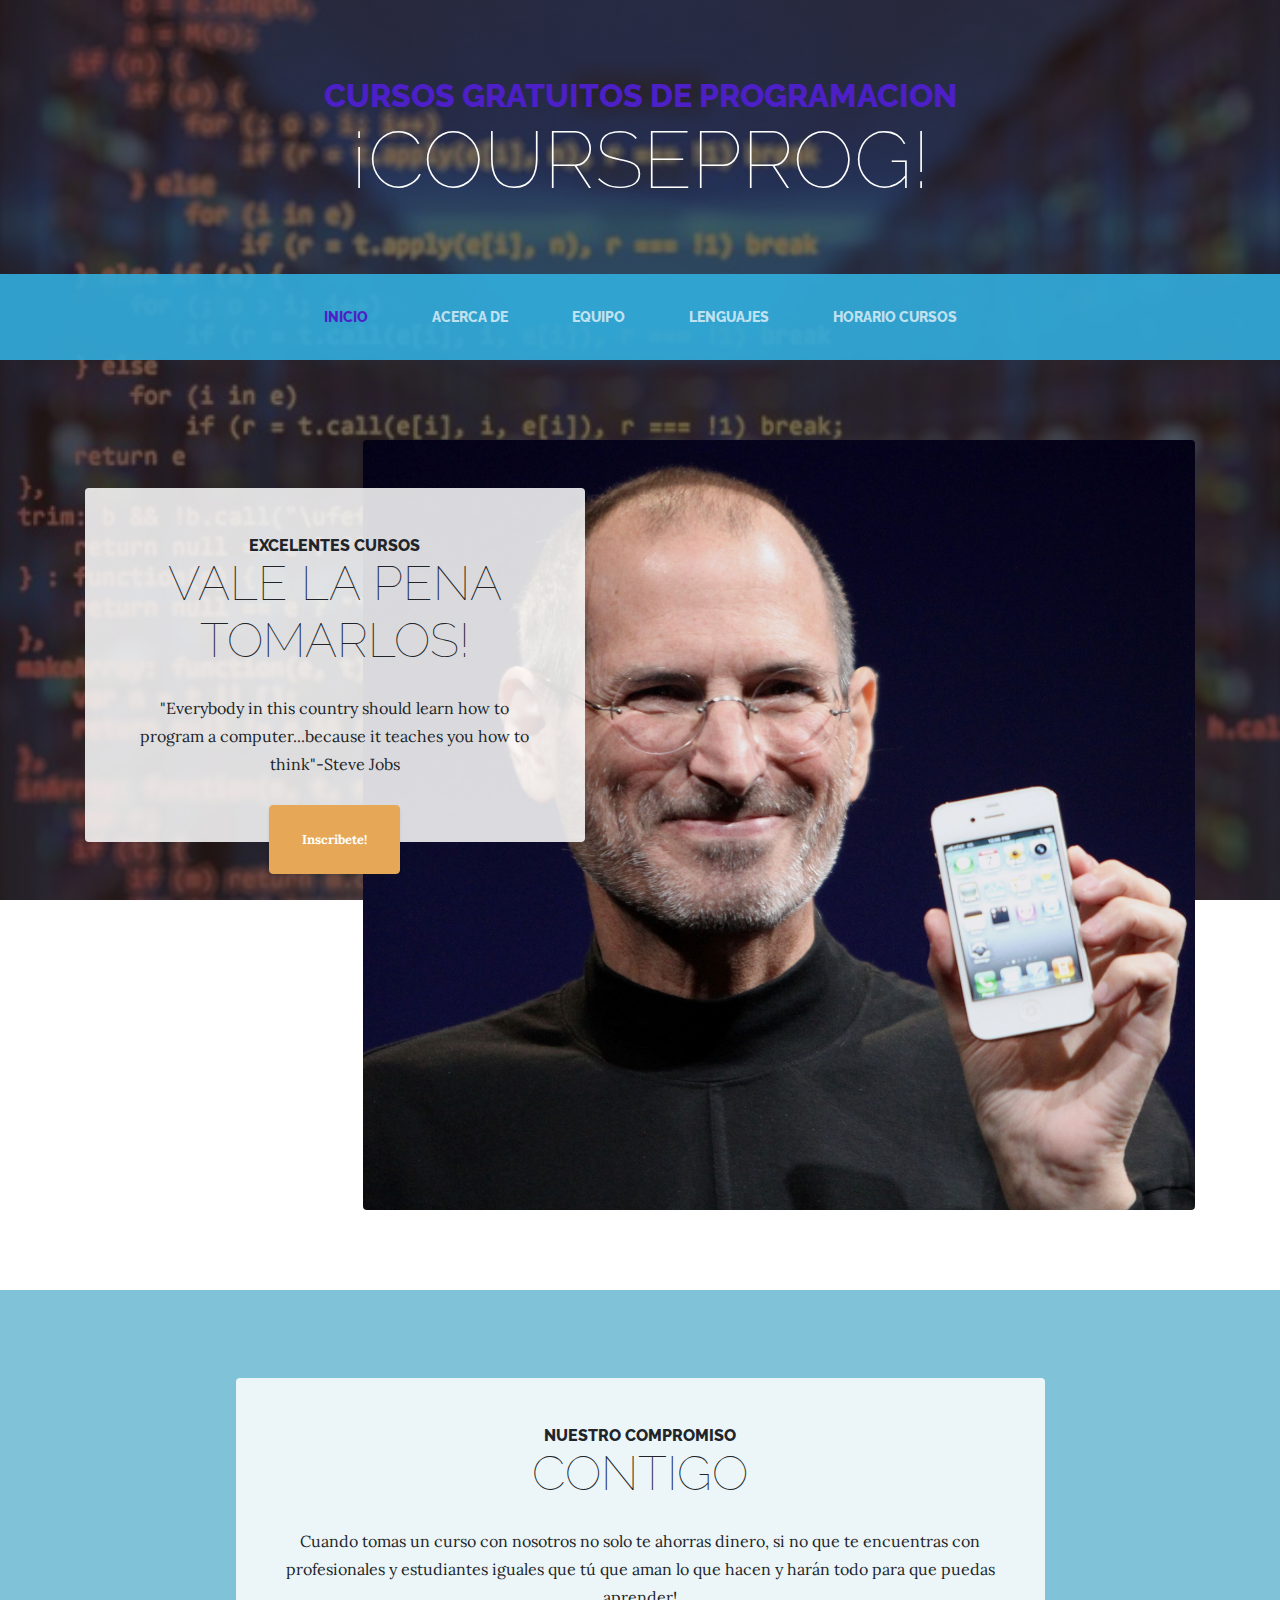
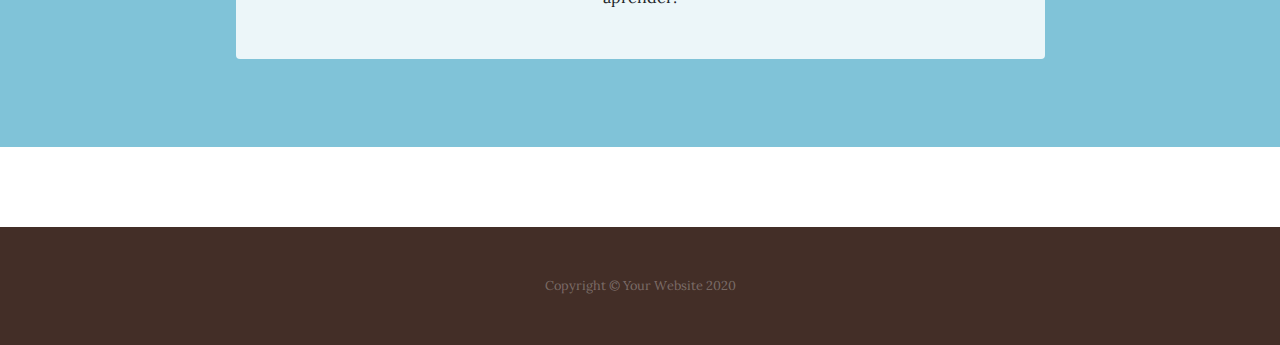
<file: index.html>
<!DOCTYPE html>
<html lang="en">

<head>

  <meta charset="utf-8">
  <meta name="viewport" content="width=device-width, initial-scale=1, shrink-to-fit=no">
  <meta name="description" content="">
  <meta name="author" content="">

  <title>Practica Web</title>

  <!-- Bootstrap core CSS -->
  <link href="vendor/bootstrap/css/bootstrap.min.css" rel="stylesheet">

  <!-- Custom fonts for this template -->
  <link href="https://fonts.googleapis.com/css?family=Raleway:100,100i,200,200i,300,300i,400,400i,500,500i,600,600i,700,700i,800,800i,900,900i" rel="stylesheet">
  <link href="https://fonts.googleapis.com/css?family=Lora:400,400i,700,700i" rel="stylesheet">

  <!-- Custom styles for this template -->
  <link href="css/business-casual.min.css" rel="stylesheet">

</head>

<body>

  <h1 class="site-heading text-center text-white d-none d-lg-block">
    <span class="site-heading-upper text-primary mb-3">Cursos gratuitos de programacion</span>
    <span class="site-heading-lower">¡Courseprog!</span>
  </h1>

  <!-- Navigation -->
  <nav class="navbar navbar-expand-lg navbar-dark py-lg-4" id="mainNav">
    <div class="container">
      <a class="navbar-brand text-uppercase text-expanded font-weight-bold d-lg-none" href="#">Start Bootstrap</a>
      <button class="navbar-toggler" type="button" data-toggle="collapse" data-target="#navbarResponsive" aria-controls="navbarResponsive" aria-expanded="false" aria-label="Toggle navigation">
        <span class="navbar-toggler-icon"></span>
      </button>
      <div class="collapse navbar-collapse" id="navbarResponsive">
        <ul class="navbar-nav mx-auto">
          <li class="nav-item active px-lg-4">
            <a class="nav-link text-uppercase text-expanded" href="index.html">Inicio
              <span class="sr-only">(current)</span>
            </a>
          </li>
          <li class="nav-item px-lg-4">
            <a class="nav-link text-uppercase text-expanded" href="about.html">Acerca de</a>
          </li>
          <li class="nav-item px-lg-4">
            <a class="nav-link text-uppercase text-expanded" href="team.html">Equipo</a>
          </li>
          <li class="nav-item px-lg-4">
            <a class="nav-link text-uppercase text-expanded" href="products.html">Lenguajes</a>
          </li>
          <li class="nav-item px-lg-4">
            <a class="nav-link text-uppercase text-expanded" href="store.html">Horario cursos</a>
          </li>
        </ul>
      </div>
    </div>
  </nav>

  <section class="page-section clearfix">
    <div class="container">
      <div class="intro">
        <img class="intro-img img-fluid mb-3 mb-lg-0 rounded" src="img/intro.jpg" alt="">
        <div class="intro-text left-0 text-center bg-faded p-5 rounded">
          <h2 class="section-heading mb-4">
            <span class="section-heading-upper">Excelentes cursos</span>
            <span class="section-heading-lower">Vale la pena tomarlos!</span>
          </h2>
          <p class="mb-3">"Everybody in this country should learn how to program a computer...because it teaches you how to think"-Steve Jobs
          </p>
          <div class="intro-button mx-auto">
            <a class="btn btn-primary btn-xl" href="#">Inscribete!</a>
          </div>
        </div>
      </div>
    </div>
  </section>

  <section class="page-section cta">
    <div class="container">
      <div class="row">
        <div class="col-xl-9 mx-auto">
          <div class="cta-inner text-center rounded">
            <h2 class="section-heading mb-4">
              <span class="section-heading-upper">Nuestro compromiso</span>
              <span class="section-heading-lower">contigo</span>
            </h2>
            <p class="mb-0">Cuando tomas un curso con nosotros no solo te ahorras dinero, si no que te encuentras con profesionales y estudiantes iguales que tú que aman lo que hacen y harán todo para que puedas aprender!</p>
          </div>
        </div>
      </div>
    </div>
  </section>

  <footer class="footer text-faded text-center py-5">
    <div class="container">
      <p class="m-0 small">Copyright &copy; Your Website 2020</p>
    </div>
  </footer>

  <!-- Bootstrap core JavaScript -->
  <script src="vendor/jquery/jquery.min.js"></script>
  <script src="vendor/bootstrap/js/bootstrap.bundle.min.js"></script>

</body>

</html>
</file>
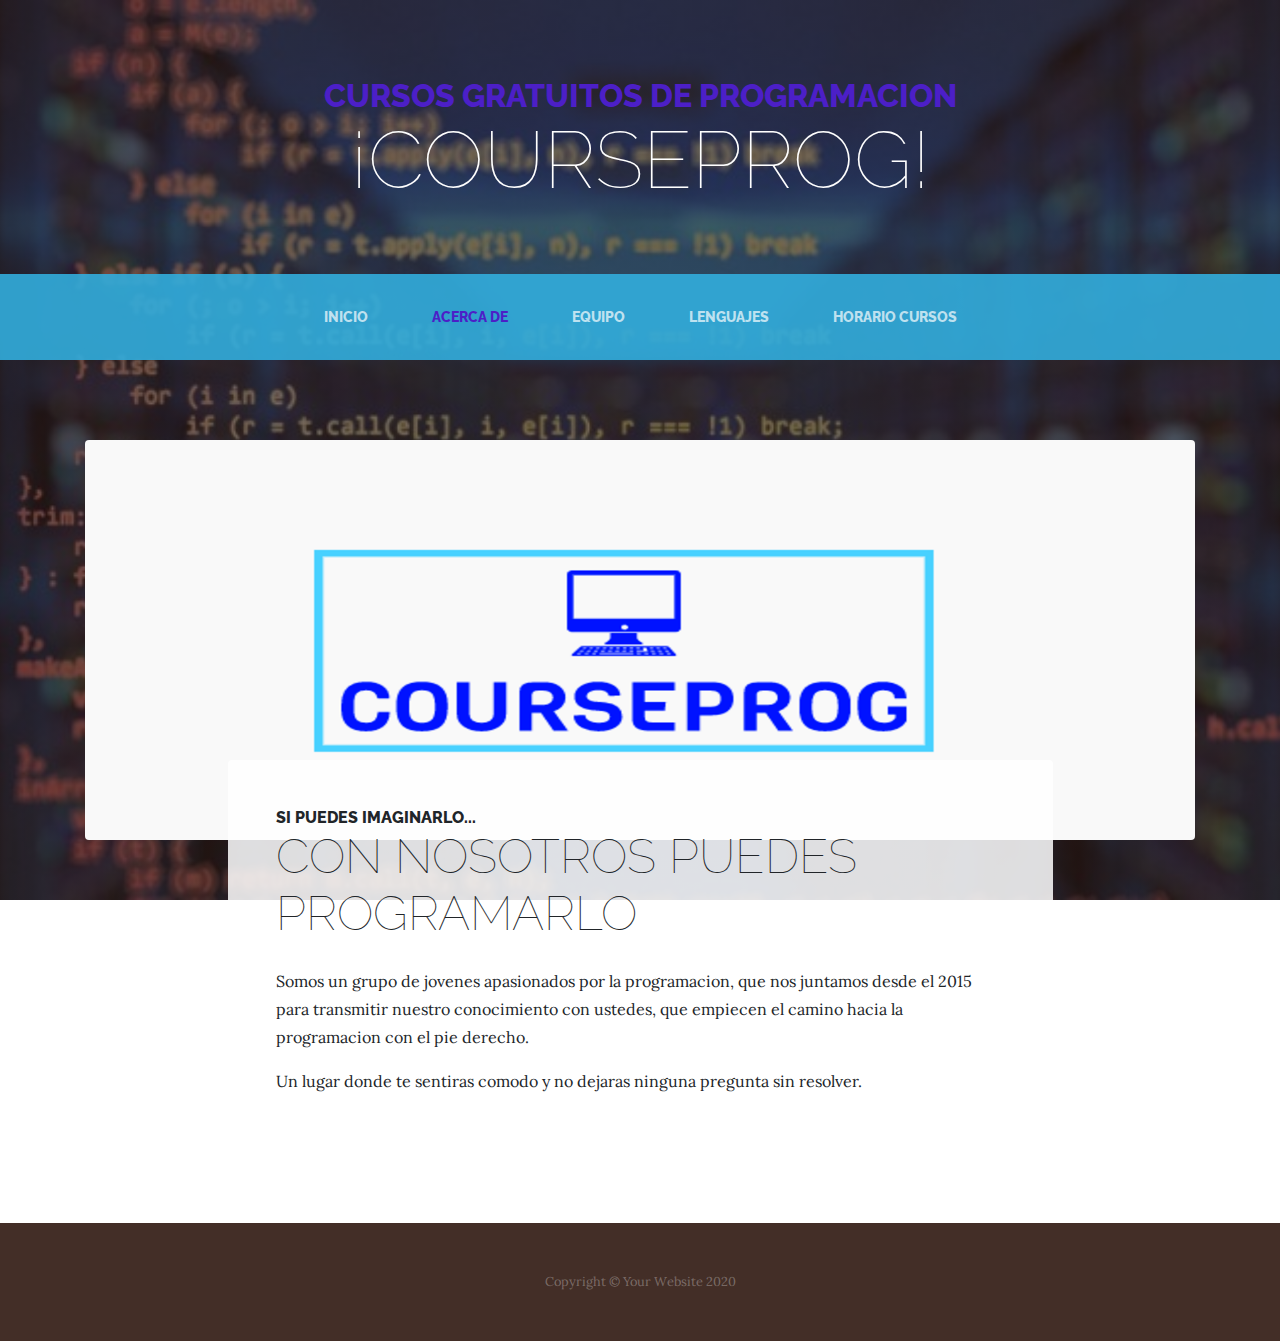
<file: about.html>
<!DOCTYPE html>
<html lang="en">

<head>

  <meta charset="utf-8">
  <meta name="viewport" content="width=device-width, initial-scale=1, shrink-to-fit=no">
  <meta name="description" content="">
  <meta name="author" content="">

  <title>Practica Web</title>

  <!-- Bootstrap core CSS -->
  <link href="vendor/bootstrap/css/bootstrap.min.css" rel="stylesheet">

  <!-- Custom fonts for this template -->
  <link href="https://fonts.googleapis.com/css?family=Raleway:100,100i,200,200i,300,300i,400,400i,500,500i,600,600i,700,700i,800,800i,900,900i" rel="stylesheet">
  <link href="https://fonts.googleapis.com/css?family=Lora:400,400i,700,700i" rel="stylesheet">

  <!-- Custom styles for this template -->
  <link href="css/business-casual.min.css" rel="stylesheet">

</head>

<body>

  <h1 class="site-heading text-center text-white d-none d-lg-block">
    <span class="site-heading-upper text-primary mb-3">Cursos gratuitos de programacion</span>
    <span class="site-heading-lower">¡Courseprog!</span>
  </h1>

  <!-- Navigation -->
  <nav class="navbar navbar-expand-lg navbar-dark py-lg-4" id="mainNav">
    <div class="container">
      <a class="navbar-brand text-uppercase text-expanded font-weight-bold d-lg-none" href="#">Start Bootstrap</a>
      <button class="navbar-toggler" type="button" data-toggle="collapse" data-target="#navbarResponsive" aria-controls="navbarResponsive" aria-expanded="false" aria-label="Toggle navigation">
        <span class="navbar-toggler-icon"></span>
      </button>
      <div class="collapse navbar-collapse" id="navbarResponsive">
        <ul class="navbar-nav mx-auto">
          <li class="nav-item px-lg-4">
            <a class="nav-link text-uppercase text-expanded" href="index.html">Inicio
              <span class="sr-only">(current)</span>
            </a>
          </li>
          <li class="nav-item active px-lg-4">
            <a class="nav-link text-uppercase text-expanded" href="about.html">Acerca de</a>
          </li>
          <!-- Se creo una una nueva pagina, lo mismo en todoas. -->
          <li class="nav-item px-lg-4">
            <a class="nav-link text-uppercase text-expanded" href="team.html">Equipo</a>
          </li>
          <li class="nav-item px-lg-4">
            <a class="nav-link text-uppercase text-expanded" href="products.html">Lenguajes</a>
          </li>
          <li class="nav-item px-lg-4">
            <a class="nav-link text-uppercase text-expanded" href="store.html">Horario cursos</a>
          </li>
        </ul>
      </div>
    </div>
  </nav>

  <section class="page-section about-heading">
    <div class="container">
      <img class="img-fluid rounded about-heading-img mb-3 mb-lg-0" src="img/logo.png" alt="">
      <div class="about-heading-content">
        <div class="row">
          <div class="col-xl-9 col-lg-10 mx-auto">
            <div class="bg-faded rounded p-5">
              <h2 class="section-heading mb-4">
                <span class="section-heading-upper">Si puedes imaginarlo...</span>
                <span class="section-heading-lower">con nosotros puedes programarlo</span>
              </h2>
              <p>Somos un grupo de jovenes apasionados por la programacion, que nos juntamos desde el 2015 para transmitir nuestro conocimiento con ustedes, que empiecen el camino hacia la programacion con el pie derecho.</p>
              <p class="mb-0">Un lugar donde te sentiras comodo y no dejaras ninguna pregunta sin resolver.</p>
            </div>
          </div>
        </div>
      </div>
    </div>
  </section>

  <footer class="footer text-faded text-center py-5">
    <div class="container">
      <p class="m-0 small">Copyright &copy; Your Website 2020</p>
    </div>
  </footer>

  <!-- Bootstrap core JavaScript -->
  <script src="vendor/jquery/jquery.min.js"></script>
  <script src="vendor/bootstrap/js/bootstrap.bundle.min.js"></script>

</body>

</html>
</file>
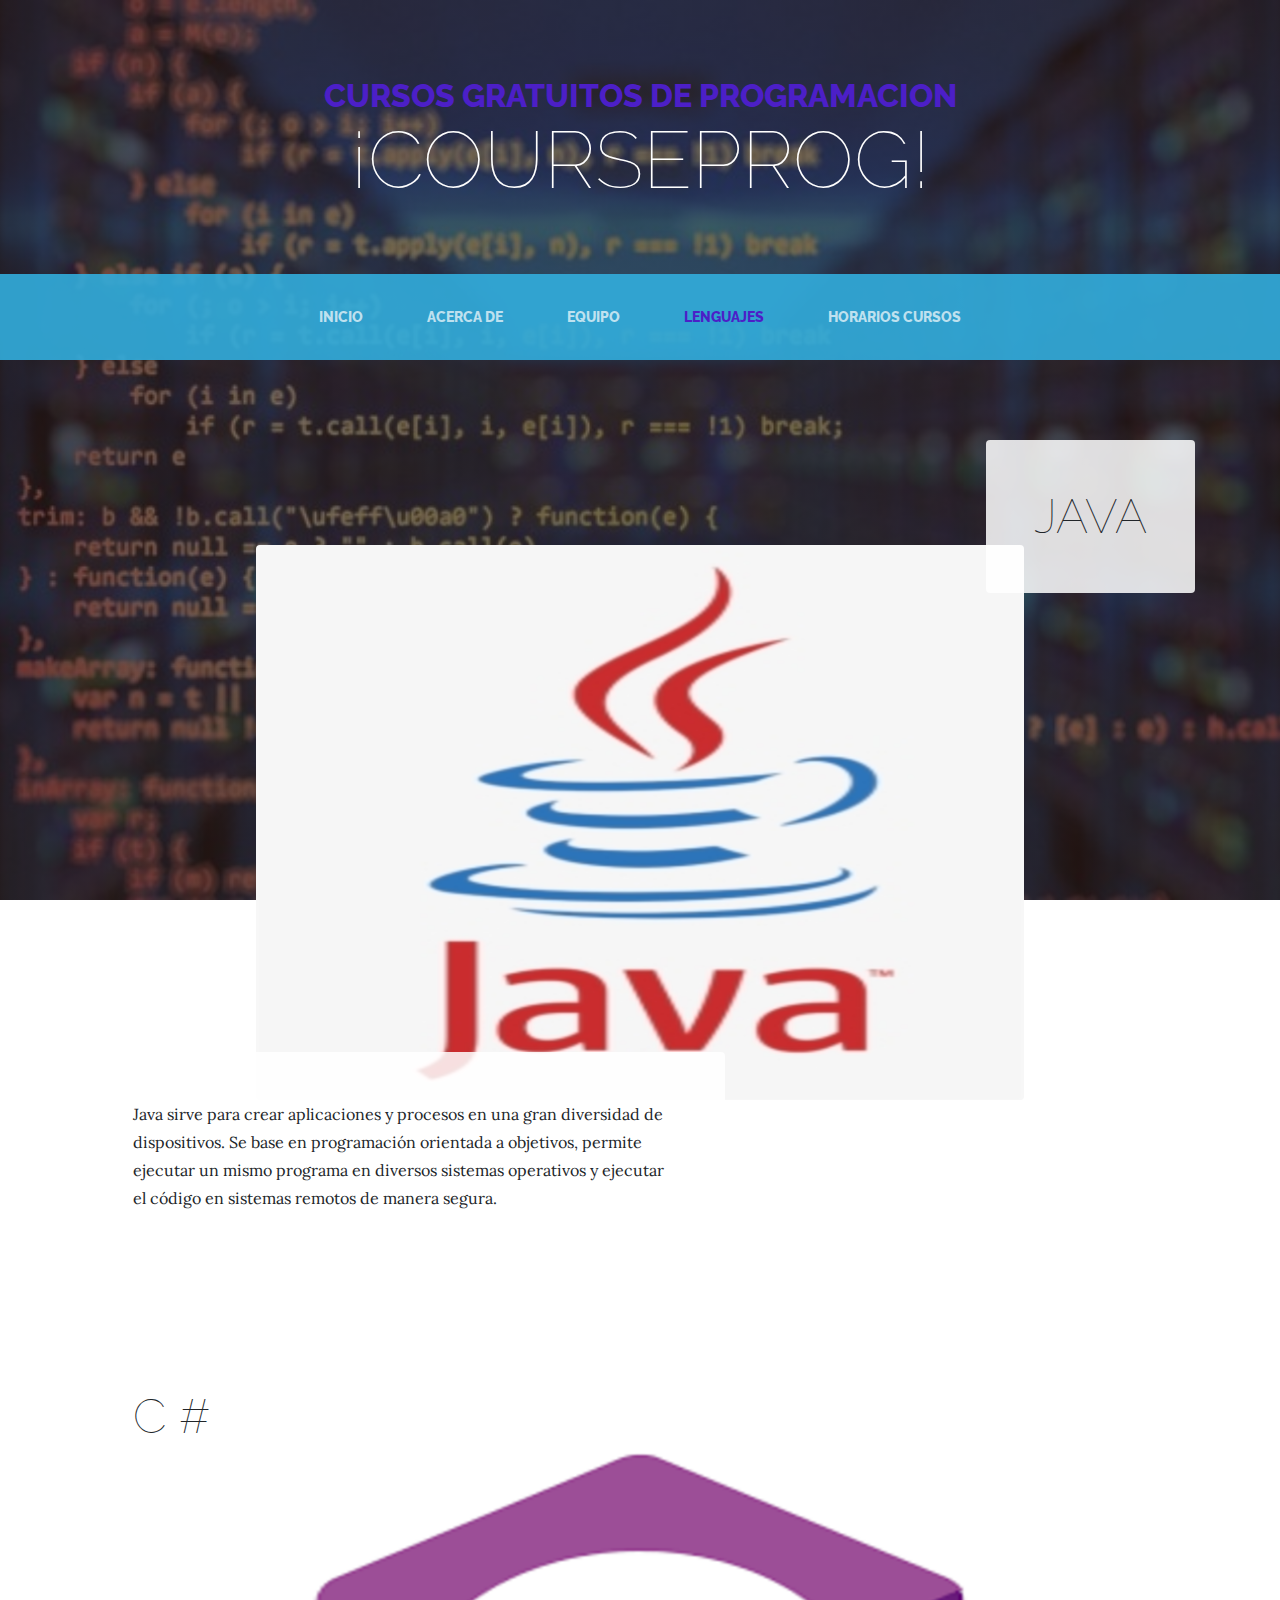
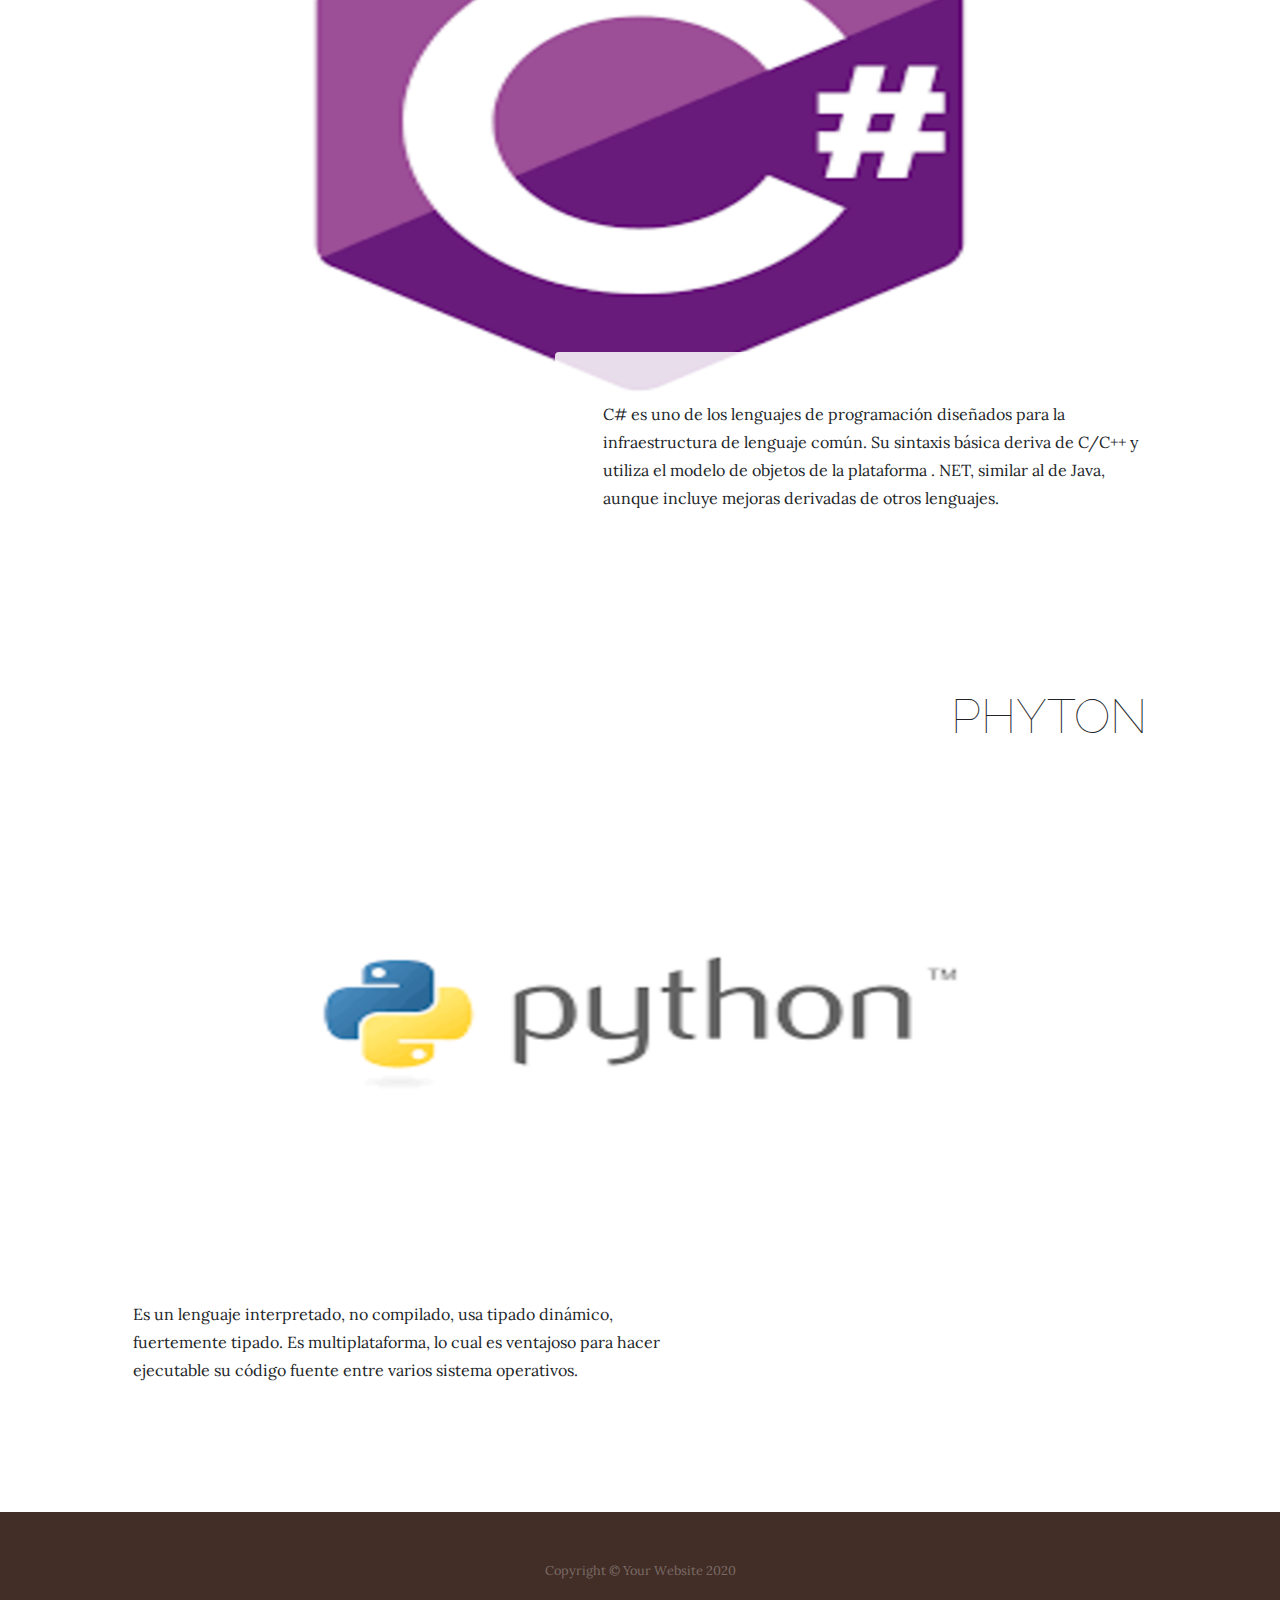
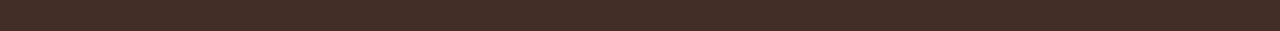
<file: products.html>
<!DOCTYPE html>
<html lang="en">

<head>

  <meta charset="utf-8">
  <meta name="viewport" content="width=device-width, initial-scale=1, shrink-to-fit=no">
  <meta name="description" content="">
  <meta name="author" content="">

  <title>Practica Web</title>

  <!-- Bootstrap core CSS -->
  <link href="vendor/bootstrap/css/bootstrap.min.css" rel="stylesheet">

  <!-- Custom fonts for this template -->
  <link href="https://fonts.googleapis.com/css?family=Raleway:100,100i,200,200i,300,300i,400,400i,500,500i,600,600i,700,700i,800,800i,900,900i" rel="stylesheet">
  <link href="https://fonts.googleapis.com/css?family=Lora:400,400i,700,700i" rel="stylesheet">

  <!-- Custom styles for this template -->
  <link href="css/business-casual.min.css" rel="stylesheet">

</head>

<body>

  <h1 class="site-heading text-center text-white d-none d-lg-block">
    <span class="site-heading-upper text-primary mb-3">Cursos gratuitos de programacion</span>
    <span class="site-heading-lower">¡Courseprog!</span>
  </h1>

  <!-- Navigation -->
  <nav class="navbar navbar-expand-lg navbar-dark py-lg-4" id="mainNav">
    <div class="container">
      <a class="navbar-brand text-uppercase text-expanded font-weight-bold d-lg-none" href="#">Start Bootstrap</a>
      <button class="navbar-toggler" type="button" data-toggle="collapse" data-target="#navbarResponsive" aria-controls="navbarResponsive" aria-expanded="false" aria-label="Toggle navigation">
        <span class="navbar-toggler-icon"></span>
      </button>
      <div class="collapse navbar-collapse" id="navbarResponsive">
        <ul class="navbar-nav mx-auto">
          <li class="nav-item px-lg-4">
            <a class="nav-link text-uppercase text-expanded" href="index.html">Inicio
              <span class="sr-only">(current)</span>
            </a>
          </li>
          <li class="nav-item px-lg-4">
            <a class="nav-link text-uppercase text-expanded" href="about.html">Acerca de</a>
          </li>
          <li class="nav-item px-lg-4">
            <a class="nav-link text-uppercase text-expanded" href="team.html">Equipo</a>
          </li>
          <li class="nav-item active px-lg-4">
            <a class="nav-link text-uppercase text-expanded" href="products.html">Lenguajes</a>
          </li>
          <li class="nav-item px-lg-4">
            <a class="nav-link text-uppercase text-expanded" href="store.html">Horarios cursos</a>
          </li>
        </ul>
      </div>
    </div>
  </nav>

  <section class="page-section">
    <div class="container">
      <div class="product-item">
        <div class="product-item-title d-flex">
          <div class="bg-faded p-5 d-flex ml-auto rounded">
            <h2 class="section-heading mb-0">
              
              <span class="section-heading-lower">JAVA</span>
            </h2>
          </div>
        </div>
        <img class="product-item-img mx-auto d-flex rounded img-fluid mb-3 mb-lg-0" src="img/java.png" alt="">
        <div class="product-item-description d-flex mr-auto">
          <div class="bg-faded p-5 rounded">
            <p class="mb-0">Java sirve para crear aplicaciones y procesos en una gran diversidad de dispositivos. Se base en programación orientada a objetivos, permite ejecutar un mismo programa en diversos sistemas operativos y ejecutar el código en sistemas remotos de manera segura.</p>
          </div>
        </div>
      </div>
    </div>
  </section>

  <section class="page-section">
    <div class="container">
      <div class="product-item">
        <div class="product-item-title d-flex">
          <div class="bg-faded p-5 d-flex mr-auto rounded">
            <h2 class="section-heading mb-0">
              
              <span class="section-heading-lower">C #</span>
            </h2>
          </div>
        </div>
        <img class="product-item-img mx-auto d-flex rounded img-fluid mb-3 mb-lg-0" src="img/c.png" alt="">
        <div class="product-item-description d-flex ml-auto">
          <div class="bg-faded p-5 rounded">
            <p class="mb-0">C# es uno de los lenguajes de programación diseñados para la infraestructura de lenguaje común. Su sintaxis básica deriva de C/C++ y utiliza el modelo de objetos de la plataforma . NET, similar al de Java, aunque incluye mejoras derivadas de otros lenguajes.</p>
          </div>
        </div>
      </div>
    </div>
  </section>

  <section class="page-section">
    <div class="container">
      <div class="product-item">
        <div class="product-item-title d-flex">
          <div class="bg-faded p-5 d-flex ml-auto rounded">
            <h2 class="section-heading mb-0">
              
              <span class="section-heading-lower">PHYTON</span>
            </h2>
          </div>
        </div>
        <img class="product-item-img mx-auto d-flex rounded img-fluid mb-3 mb-lg-0" src="img/phyton.png" alt="">
        <div class="product-item-description d-flex mr-auto">
          <div class="bg-faded p-5 rounded">
            <p class="mb-0">Es un lenguaje interpretado, no compilado, usa tipado dinámico, fuertemente tipado. Es multiplataforma, lo cual es ventajoso para hacer ejecutable su código fuente entre varios sistema operativos.</p>
          </div>
        </div>
      </div>
    </div>
  </section>

  <footer class="footer text-faded text-center py-5">
    <div class="container">
      <p class="m-0 small">Copyright &copy; Your Website 2020</p>
    </div>
  </footer>

  <!-- Bootstrap core JavaScript -->
  <script src="vendor/jquery/jquery.min.js"></script>
  <script src="vendor/bootstrap/js/bootstrap.bundle.min.js"></script>

</body>

</html>
</file>
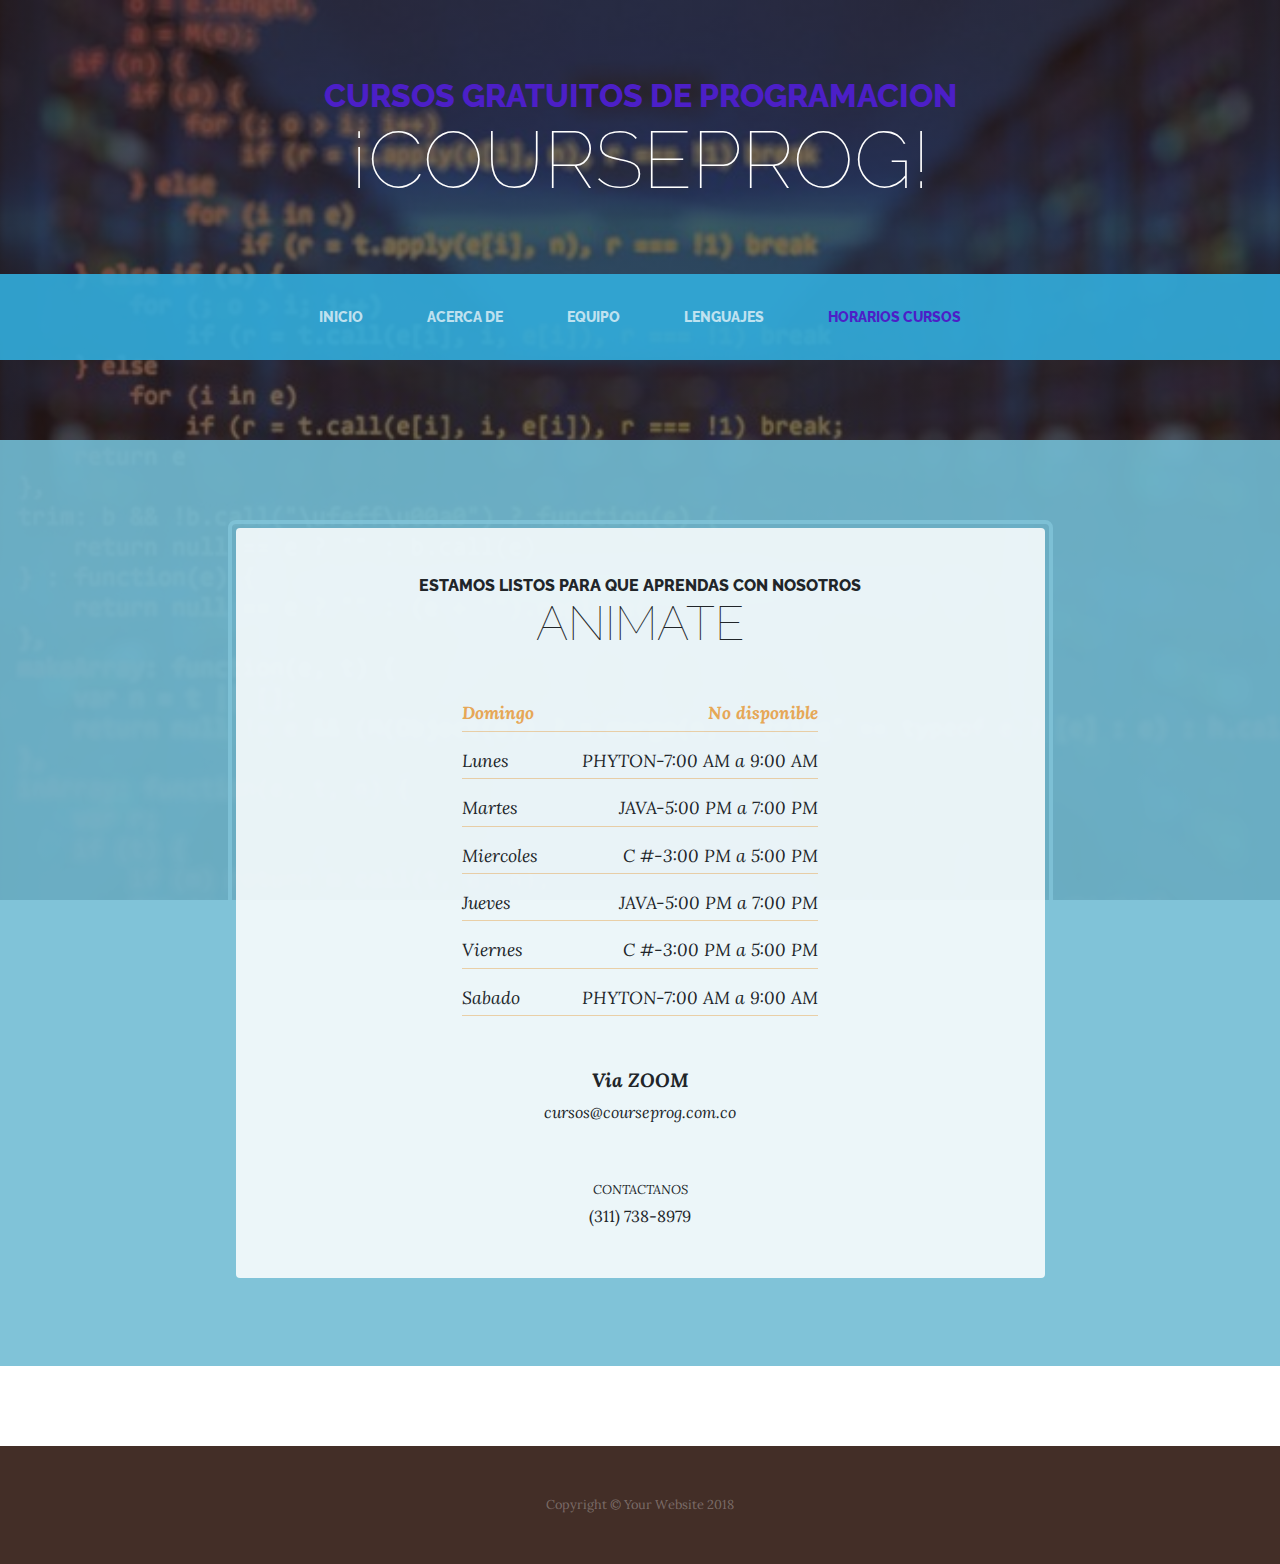
<file: store.html>
<!DOCTYPE html>
<html lang="en">

  <head>

    <meta charset="utf-8">
    <meta name="viewport" content="width=device-width, initial-scale=1, shrink-to-fit=no">
    <meta name="description" content="">
    <meta name="author" content="">

    <title>Practica Web</title>

    <!-- Bootstrap core CSS -->
    <link href="vendor/bootstrap/css/bootstrap.min.css" rel="stylesheet">

    <!-- Custom fonts for this template -->
    <link href="https://fonts.googleapis.com/css?family=Raleway:100,100i,200,200i,300,300i,400,400i,500,500i,600,600i,700,700i,800,800i,900,900i" rel="stylesheet">
    <link href="https://fonts.googleapis.com/css?family=Lora:400,400i,700,700i" rel="stylesheet">

    <!-- Custom styles for this template -->
    <link href="css/business-casual.min.css" rel="stylesheet">

  </head>

  <body>

    <h1 class="site-heading text-center text-white d-none d-lg-block">
      <span class="site-heading-upper text-primary mb-3">Cursos gratuitos de programacion</span>
      <span class="site-heading-lower">¡Courseprog!</span>
    </h1>

    <!-- Navigation -->
    <nav class="navbar navbar-expand-lg navbar-dark py-lg-4" id="mainNav">
      <div class="container">
        <a class="navbar-brand text-uppercase text-expanded font-weight-bold d-lg-none" href="#">Start Bootstrap</a>
        <button class="navbar-toggler" type="button" data-toggle="collapse" data-target="#navbarResponsive" aria-controls="navbarResponsive" aria-expanded="false" aria-label="Toggle navigation">
          <span class="navbar-toggler-icon"></span>
        </button>
        <div class="collapse navbar-collapse" id="navbarResponsive">
          <ul class="navbar-nav mx-auto">
            <li class="nav-item px-lg-4">
              <a class="nav-link text-uppercase text-expanded" href="index.html">Inicio
                <span class="sr-only">(current)</span>
              </a>
            </li>
            <li class="nav-item px-lg-4">
              <a class="nav-link text-uppercase text-expanded" href="about.html">Acerca de</a>
            </li>
            <li class="nav-item px-lg-4">
              <a class="nav-link text-uppercase text-expanded" href="team.html">Equipo</a>
            </li>
            <li class="nav-item px-lg-4">
              <a class="nav-link text-uppercase text-expanded" href="products.html">Lenguajes</a>
            </li>
            <li class="nav-item active px-lg-4">
              <a class="nav-link text-uppercase text-expanded" href="store.html">Horarios cursos</a>
            </li>
          </ul>
        </div>
      </div>
    </nav>

    <section class="page-section cta">
      <div class="container">
        <div class="row">
          <div class="col-xl-9 mx-auto">
            <div class="cta-inner text-center rounded">
              <h2 class="section-heading mb-5">
                <span class="section-heading-upper">Estamos listos para que aprendas con nosotros</span>
                <span class="section-heading-lower">Animate</span>
              </h2>
              <ul class="list-unstyled list-hours mb-5 text-left mx-auto">
                <li class="list-unstyled-item list-hours-item d-flex">
                  Domingo
                  <span class="ml-auto">No disponible</span>
                </li>
                <li class="list-unstyled-item list-hours-item d-flex">
                  Lunes
                  <span class="ml-auto"> PHYTON-7:00 AM a 9:00 AM</span>
                </li>
                <li class="list-unstyled-item list-hours-item d-flex">
                  Martes
                  <span class="ml-auto">JAVA-5:00 PM a 7:00 PM</span>
                </li>
                <li class="list-unstyled-item list-hours-item d-flex">
                  Miercoles
                  <span class="ml-auto">C #-3:00 PM a 5:00 PM</span>
                </li>
                <li class="list-unstyled-item list-hours-item d-flex">
                  Jueves
                  <span class="ml-auto">JAVA-5:00 PM a 7:00 PM</span>
                </li>
                <li class="list-unstyled-item list-hours-item d-flex">
                  Viernes
                  <span class="ml-auto">C #-3:00 PM a 5:00 PM</span>
                </li>
                <li class="list-unstyled-item list-hours-item d-flex">
                  Sabado
                  <span class="ml-auto">PHYTON-7:00 AM a 9:00 AM</span>
                </li>
              </ul>
              <p class="address mb-5">
                <em>
                  <strong>Via ZOOM</strong>
                  <br>
                  cursos@courseprog.com.co
                </em>
              </p>
              <p class="mb-0">
                <small>
                  <em>CONTACTANOS</em>
                </small>
                <br>
                (311) 738-8979
              </p>
            </div>
          </div>
        </div>
      </div>
    </section>

   
    <footer class="footer text-faded text-center py-5">
      <div class="container">
        <p class="m-0 small">Copyright &copy; Your Website 2018</p>
      </div>
    </footer>

    <!-- Bootstrap core JavaScript -->
    <script src="vendor/jquery/jquery.min.js"></script>
    <script src="vendor/bootstrap/js/bootstrap.bundle.min.js"></script>

    <!-- Script to highlight the active date in the hours list -->
    <script>
      $('.list-hours li').eq(new Date().getDay()).addClass('today');
    </script>

  </body>

</html>
</file>
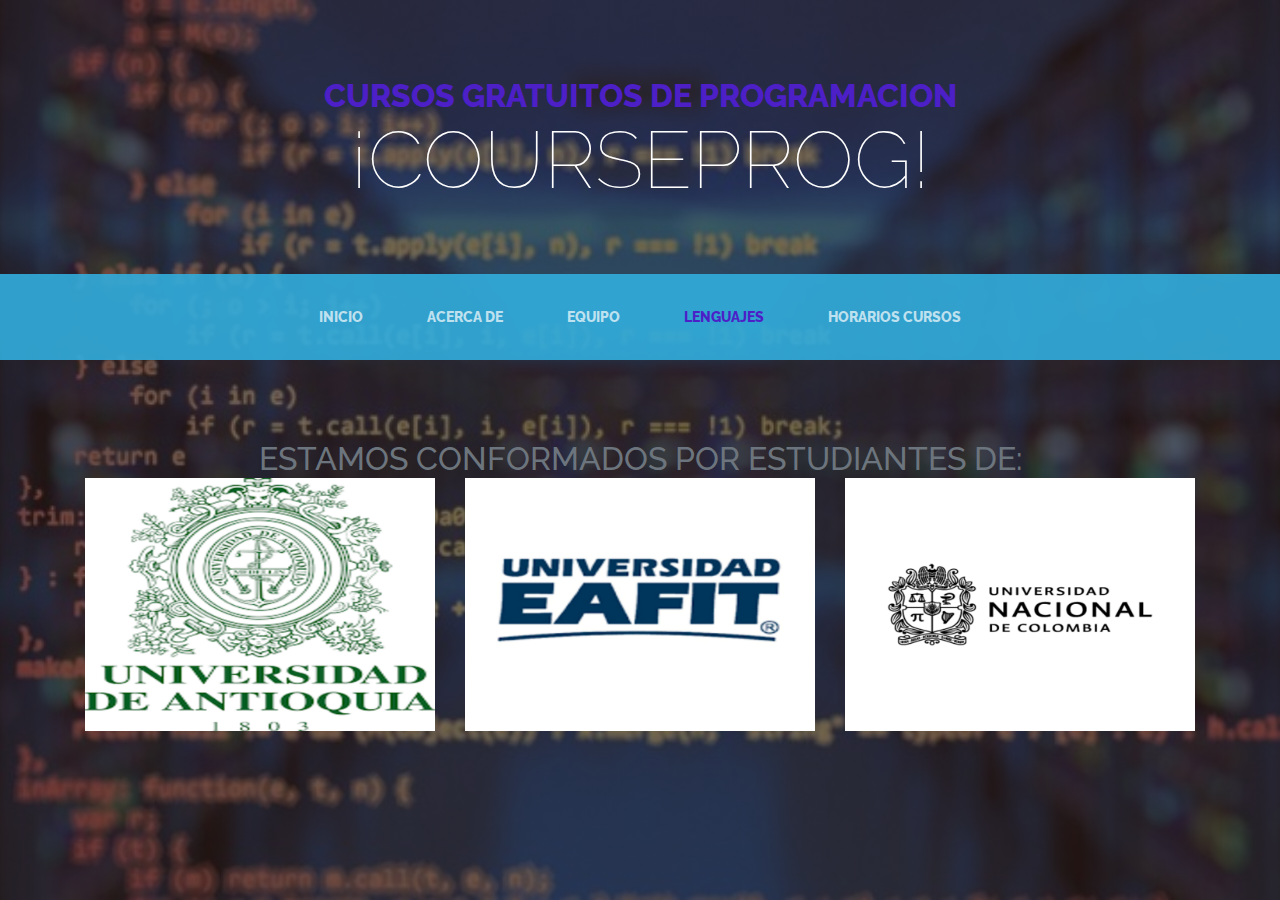
<file: team.html>
<!-- Pagina creada por mi para el equipo del los cursos-->
<!DOCTYPE html>
<html lang="en">

  <head>

    <meta charset="utf-8">
    <meta name="viewport" content="width=device-width, initial-scale=1, shrink-to-fit=no">
    <meta name="description" content="">
    <meta name="author" content="">

    <title>Practica Web</title>

    <!-- Bootstrap core CSS -->
    <link href="vendor/bootstrap/css/bootstrap.min.css" rel="stylesheet">

    <!-- Custom fonts for this template -->
    <link href="https://fonts.googleapis.com/css?family=Raleway:100,100i,200,200i,300,300i,400,400i,500,500i,600,600i,700,700i,800,800i,900,900i" rel="stylesheet">
    <link href="https://fonts.googleapis.com/css?family=Lora:400,400i,700,700i" rel="stylesheet">

    <!-- Custom styles for this template -->
    <link href="css/business-casual.min.css" rel="stylesheet">

</head>

<body>

  <h1 class="site-heading text-center text-white d-none d-lg-block">
    <span class="site-heading-upper text-primary mb-3">Cursos gratuitos de programacion</span>
    <span class="site-heading-lower">¡Courseprog!</span>
  </h1>

  <!-- Navigation -->
  <nav class="navbar navbar-expand-lg navbar-dark py-lg-4" id="mainNav">
    <div class="container">
      <a class="navbar-brand text-uppercase text-expanded font-weight-bold d-lg-none" href="#">Start Bootstrap</a>
      <button class="navbar-toggler" type="button" data-toggle="collapse" data-target="#navbarResponsive" aria-controls="navbarResponsive" aria-expanded="false" aria-label="Toggle navigation">
        <span class="navbar-toggler-icon"></span>
      </button>
      <div class="collapse navbar-collapse" id="navbarResponsive">
        <ul class="navbar-nav mx-auto">
          <li class="nav-item px-lg-4">
            <a class="nav-link text-uppercase text-expanded" href="index.html">Inicio
              <span class="sr-only">(current)</span>
            </a>
          </li>
          <li class="nav-item px-lg-4">
            <a class="nav-link text-uppercase text-expanded" href="about.html">Acerca de</a>
          </li>
          <li class="nav-item px-lg-4">
            <a class="nav-link text-uppercase text-expanded" href="team.html">Equipo</a>
          </li>
          <li class="nav-item active px-lg-4">
            <a class="nav-link text-uppercase text-expanded" href="products.html">Lenguajes</a>
          </li>
          <li class="nav-item px-lg-4">
            <a class="nav-link text-uppercase text-expanded" href="store.html">Horarios cursos</a>
          </li>
        </ul>
      </div>
    </div>
  </nav>

  <section class="page-section team" id="team">
    <div class="container">
        <!-- Titulo-->
        <h2 class="page-section-heading text-center text-uppercase text-secondary mb-0">Estamos conformados por estudiantes de:</h2>
        <!-- Dividimos para poner los logos. Se creo un scss llamado divider-->
        <div class="divider-custom">
            <div class="divider-custom-line"></div>
            <div class="divider-custom-icon"><i class="fas fa-star"></i></div>
            <div class="divider-custom-line"></div>
        </div>
        <!-- Se creó el row en el css-->
        <div class="row justify-content-center">
            <!-- Universidad  1-->
            <div class="col-md-6 col-lg-4 mb-5">
              <!-- Tambien se creo un scss llamado team para hacer esta parte-->
                <div class="team-item mx-auto">
                    <div class="team-item-caption d-flex align-items-center justify-content-center h-100 w-100">
                        <div class="team-item-caption-content text-center text-white"><i class="fas fa-plus fa-3x"></i></div>
                    </div>
                    <img class="img-fluid" src="img/logoudea.png" alt="" />
                </div>
            </div>
            <!--Universidad 2-->
            <div class="col-md-6 col-lg-4 mb-5">
                <div class="portfolio-item mx-auto">
                    <div class="portfolio-item-caption d-flex align-items-center justify-content-center h-100 w-100">
                        <div class="portfolio-item-caption-content text-center text-white"><i class="fas fa-plus fa-3x"></i></div>
                    </div>
                    <img class="img-fluid" src="img/logoeafit.png" alt="" />
                </div>
            </div>
            <!--Universidad 3-->
            <div class="col-md-6 col-lg-4 mb-5">
                <div class="portfolio-item mx-auto">
                    <div class="portfolio-item-caption d-flex align-items-center justify-content-center h-100 w-100">
                        <div class="portfolio-item-caption-content text-center text-white"><i class="fas fa-plus fa-3x"></i></div>
                    </div>
                    <img class="img-fluid" src="img/logounal.png" alt="" />
                </div>
            </div>
            
</section>
</file>
<file: css/business-casual.min.css>
/*!
 * Start Bootstrap - Business Casual v5.0.11 (https://startbootstrap.com/theme/business-casual)
 * Copyright 2013-2020 Start Bootstrap
 * Licensed under MIT (https://github.com/StartBootstrap/startbootstrap-business-casual/blob/master/LICENSE)
 */body{font-family:Lora;background-image:linear-gradient(rgba(47,23,15,.65),rgba(47,23,15,.65)),url(../img/fondo.jpg);background-attachment:fixed;background-position:center;background-size:cover}h1,h2,h3,h4,h5,h6{font-family:Raleway}p{line-height:1.75}.text-faded{color:rgba(255,255,255,.3)}.site-heading{margin-top:5rem;margin-bottom:5rem;text-transform:uppercase;line-height:1;font-family:Raleway}.site-heading .site-heading-upper{display:block;font-size:2rem;font-weight:800}.site-heading .site-heading-lower{font-size:5rem;font-weight:100;line-height:4rem}.page-section{margin-top:5rem;margin-bottom:5rem}.section-heading{text-transform:uppercase}.section-heading .section-heading-upper{display:block;font-size:1rem;font-weight:800}.section-heading .section-heading-lower{display:block;font-size:3rem;font-weight:100}.bg-faded{background-color:rgba(255,255,255,.85)}#mainNav{background-color:rgba(50, 173, 221, 0.9);font-family:Raleway}#mainNav .navbar-brand{color:#e6a756}#mainNav .navbar-nav .nav-item .nav-link{color:rgba(255,255,255,.7);font-weight:800}#mainNav .navbar-nav .nav-item.active .nav-link{color:#4c1fc7}@media (min-width:992px){#mainNav .navbar-nav .nav-item .nav-link{font-size:.9rem}#mainNav .navbar-nav .nav-item .nav-link:hover{color:rgba(255,255,255,.4)}#mainNav .navbar-nav .nav-item.active .nav-link:hover{color:#e6a756}}.btn-xl{font-weight:700;font-size:.8rem;padding-top:1.5rem;padding-bottom:1.5rem;padding-left:2rem;padding-right:2rem}.intro{position:relative}@media (min-width:992px){.intro .intro-img{width:75%;float:right}.intro .intro-text{left:0;width:60%;margin-top:3rem;position:absolute}.intro .intro-text .intro-button{width:100%;left:0;position:absolute;bottom:-2rem}}@media (min-width:1200px){.intro .intro-text{width:45%}}.cta{padding-top:5rem;padding-bottom:5rem;background-color:rgba(114, 189, 212, 0.9)}.cta .cta-inner{position:relative;padding:3rem;margin:.5rem;background-color:rgba(255,255,255,.85)}.cta .cta-inner:before{border-radius:.5rem;content:'';position:absolute;top:-.5rem;bottom:-.5rem;left:-.5rem;right:-.5rem;border:.25rem solid rgba(255,255,255,.85);z-index:-1}@media (min-width:992px){.about-heading .about-heading-img{position:relative;z-index:0}.about-heading .about-heading-content{margin-top:-5rem;position:relative;z-index:1}}@media (min-width:992px){.product-item .product-item-title{position:relative;z-index:1;margin-bottom:-3rem}.product-item .product-item-img{position:relative;z-index:0;max-width:60vw}.product-item .product-item-description{position:relative;z-index:1;margin-top:-3rem;max-width:50vw}}.list-hours{font-size:.9rem}.list-hours .list-hours-item{border-bottom:1px solid rgba(230,167,86,.5);padding-bottom:.25rem;margin-bottom:1rem;font-style:italic}.list-hours .list-hours-item.today{font-weight:700;color:#e6a756}@media (min-width:992px){.list-hours{width:50%;font-size:1.1rem}}.address strong{font-size:1.2rem}.footer{background-color:rgba(47,23,15,.9)}.text-primary{color:#4c1fc7!important}.bg-primary{background-color:#e6a756!important}.btn{box-shadow:0 3px 3px 0 rgba(33,37,41,.1)}.btn-primary{background-color:#e6a756;border-color:#e6a756}.btn-primary:active,.btn-primary:focus,.btn-primary:hover{background-color:#df902a;border-color:#df902a}.font-weight-light{font-weight:100!important}
</file>
